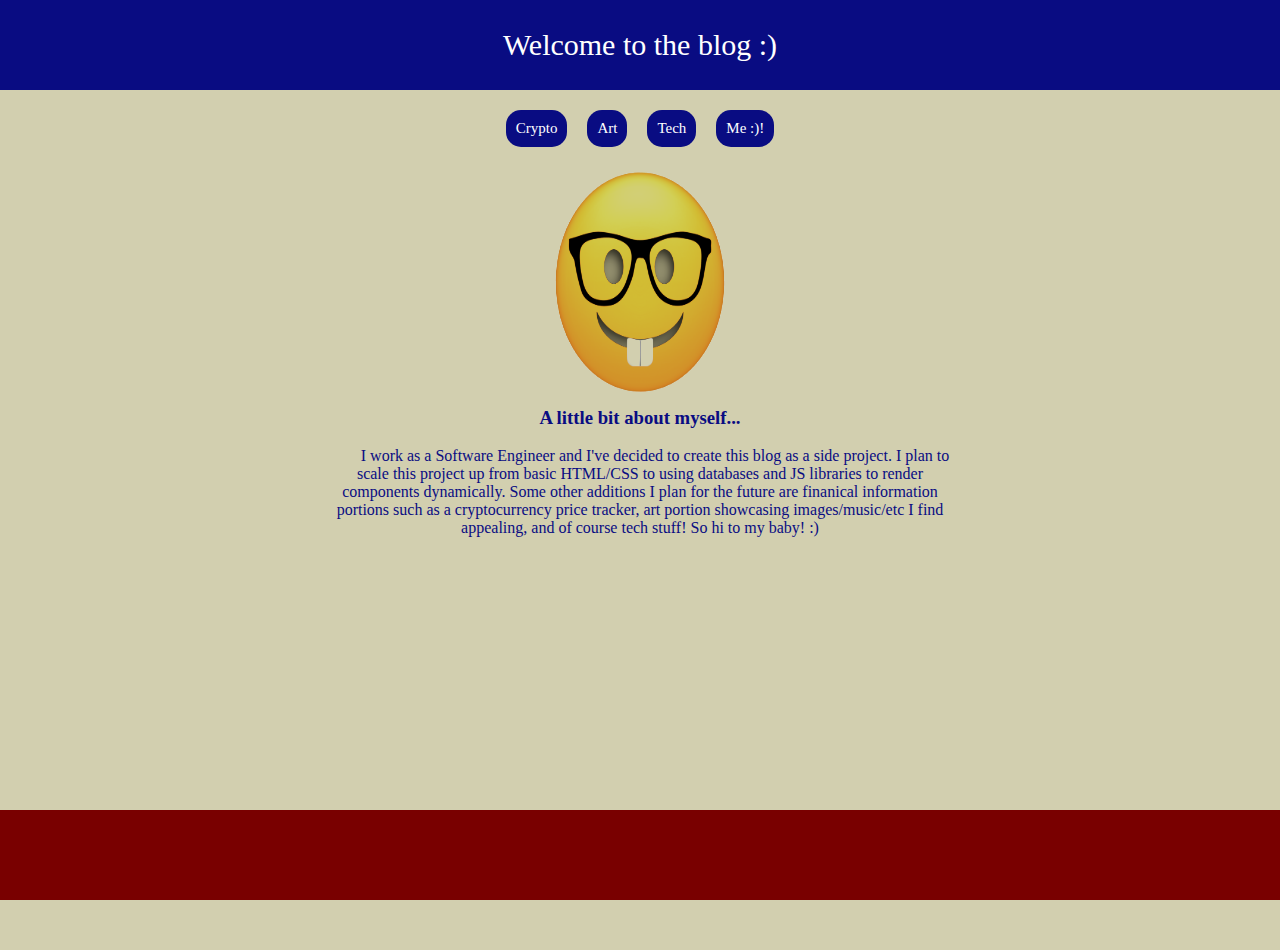
<file: index.html>
<!DOCTYPE html>
<!-- Designined by CodingLab | www.youtube.com/codinglabyt -->
<html lang="en" dir="ltr">
    <head>
        <meta charset="UTF-8">
        <!--<title> Responsiive Admin Dashboard | CodingLab </title>-->
        <link rel="stylesheet" href="style.css">
        <!-- Boxicons CDN Link -->
        <link href='https://unpkg.com/boxicons@2.0.7/css/boxicons.min.css' rel='stylesheet'>
            <meta name="viewport" content="width=device-width, initial-scale=1.0">
        <!-- <script data-main="./me" src="./require.js"></script> -->
    </head>
    <body>
        <article id="blog">
            <a href="./index.html"><div id="header">
                <div id="blogTitle">Welcome to the blog :)</div>
            </div>
            </a>
            <div class=parent>
                <a href="./crypto.html"><div class=box>Crypto</div></a>
                <a href="./art.html"><div class=box>Art</div></a>
                <div class=box>Tech</div>
                <a href="./me.html"><div class=box>Me :)!</div></a>
            </div>
            <img id=image src="./download.png" alt="Chuck Taylor All Star Shoe" height="250" width="250" />
            <article>
                <div id=content>
                    <h3>A little bit about myself...</h3>
                    <br>
                    <div id=flex-p>
                        <div id="indent-p">
                            <p id=indent> I work as a Software Engineer 
                                and I've decided to create this blog as a 
                                side project. I plan to scale this project up from basic HTML/CSS 
                                to using databases and JS libraries to render components dynamically. Some other
                                additions I plan for the future are finanical information portions such as a cryptocurrency
                                price tracker, art portion showcasing images/music/etc I find appealing, and of course 
                                tech stuff! So hi to my baby! :)
                            </p>
                        </div>
                    </div>
                </div>
            </article>
            <div class="footer"></div>
        </article>
    </body>
</html>
</file>
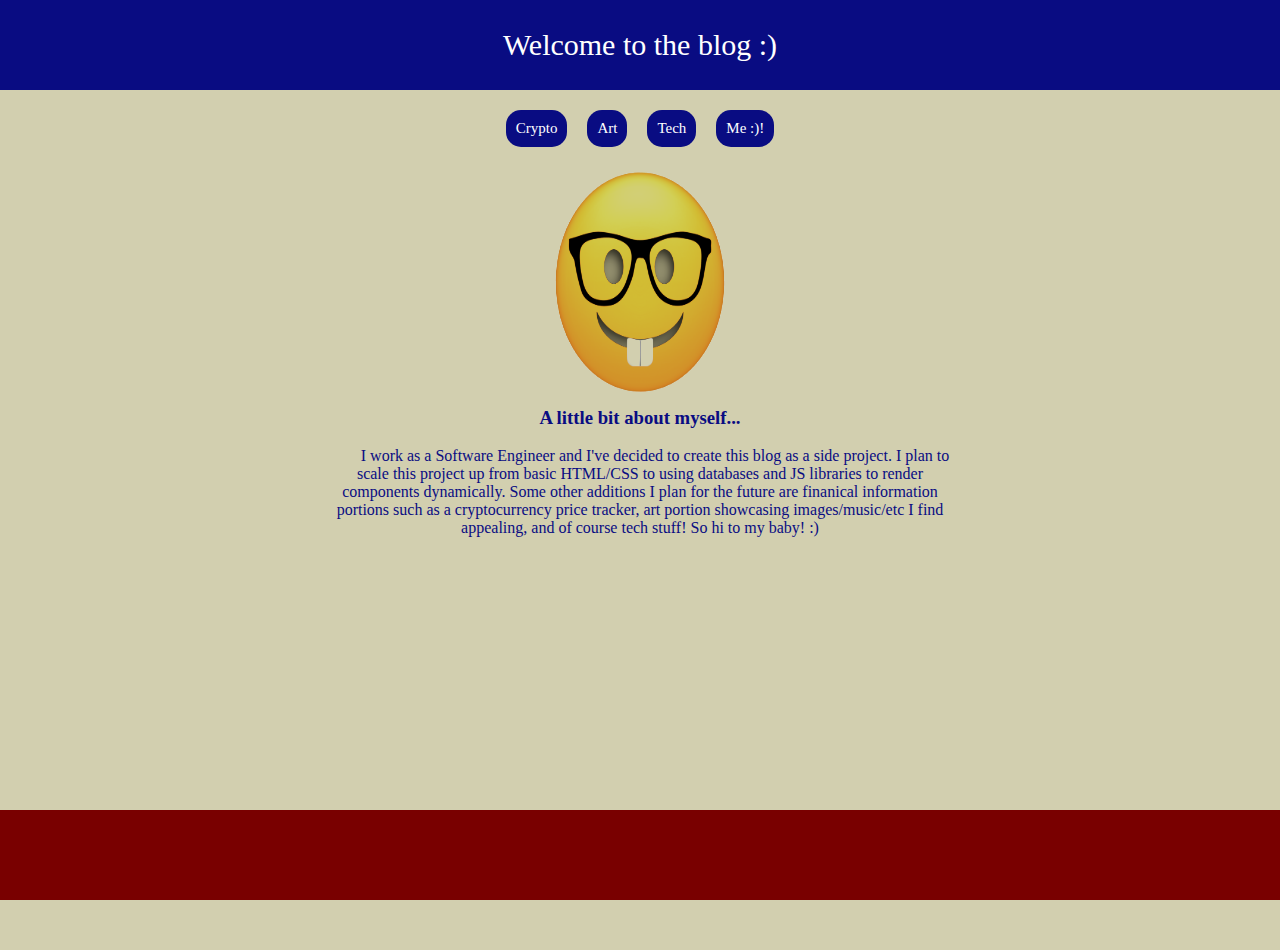
<file: art.html>
<!DOCTYPE html>
<!-- Designined by CodingLab | www.youtube.com/codinglabyt -->
<html lang="en" dir="ltr">
    <head>
        <meta charset="UTF-8">
        <!--<title> Responsiive Admin Dashboard | CodingLab </title>-->
        <link rel="stylesheet" href="style.css">
        <!-- Boxicons CDN Link -->
        <link href='https://unpkg.com/boxicons@2.0.7/css/boxicons.min.css' rel='stylesheet'>
            <meta name="viewport" content="width=device-width, initial-scale=1.0">
        <!-- <script data-main="./me" src="./require.js"></script> -->
    </head>
    <body>
        <article id="blog">
            <a href="./index.html"><div id="header">
                    <div id="blogTitle">Welcome to the blog :)</div>
            </div>
            </a>
            <div class=parent>
                <a href="./crypto.html"><div class=box>Crypto</div></a>
                <a href="./art.html"><div class=box>Art</div></a>
                <div class=box>Tech</div>
                <a href="./me.html"><div class=box>Me :)!</div></a>
            </div>
            <img id=image src="./download.png" alt="Chuck Taylor All Star Shoe" height="250" width="250" />
            <article>
                <div id=content>
                    <h3>A little bit about myself...</h3>
                    <br>
                    <div id=flex-p>
                        <div id="indent-p">
                            <p id=indent> I work as a Software Engineer 
                                and I've decided to create this blog as a 
                                side project. I plan to scale this project up from basic HTML/CSS 
                                to using databases and JS libraries to render components dynamically. Some other
                                additions I plan for the future are finanical information portions such as a cryptocurrency
                                price tracker, art portion showcasing images/music/etc I find appealing, and of course 
                                tech stuff! So hi to my baby! :)
                            </p>
                        </div>
                    </div>
                </div>
            </article>
            <div class="footer"></div>
        </article>
    </body>
</html>
</file>
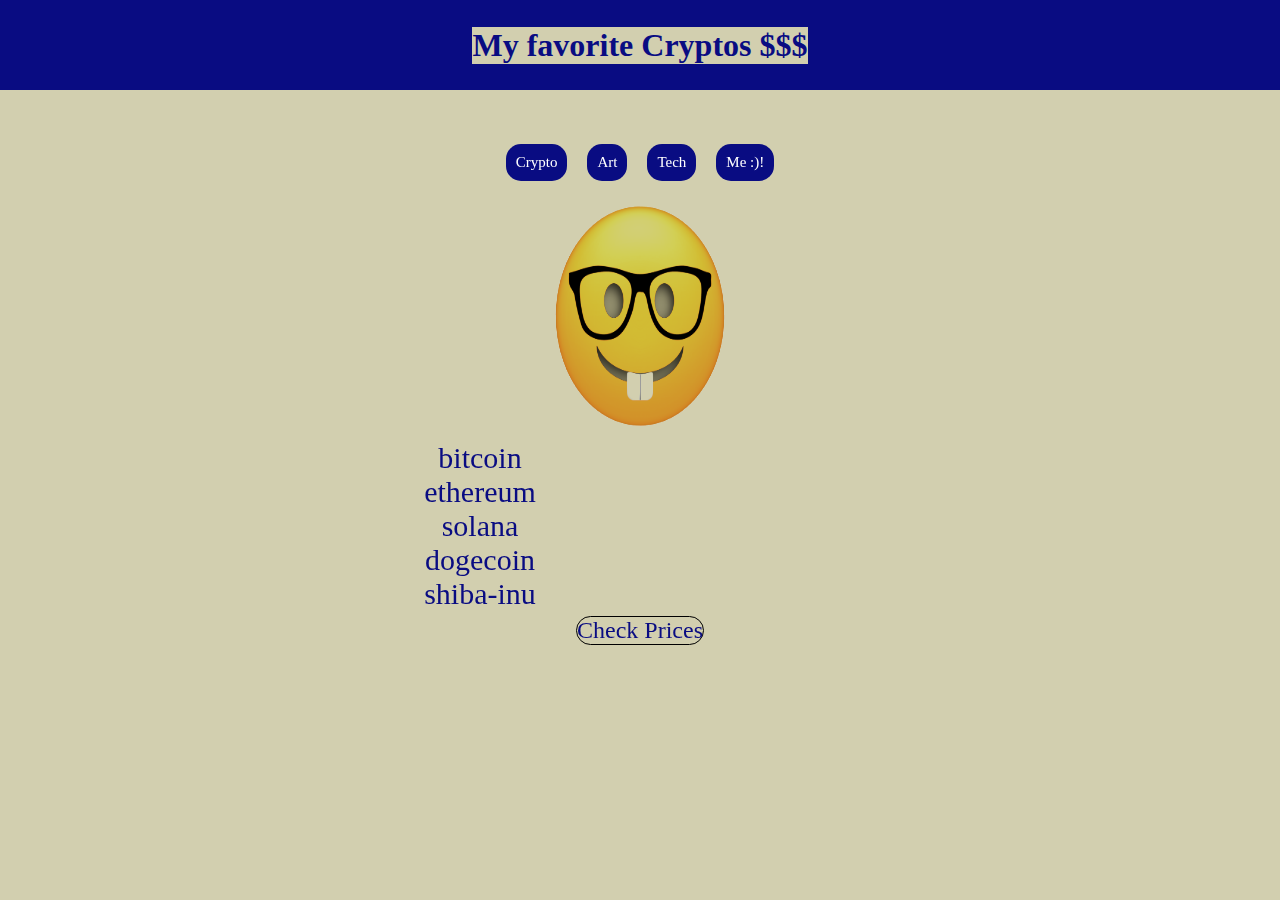
<file: crypto.html>
<!DOCTYPE html>
<!-- Designined by CodingLab | www.youtube.com/codinglabyt -->
<html lang="en" dir="ltr">
    <head>
        <meta charset="UTF-8">
        <!--<title> Responsiive Admin Dashboard | CodingLab </title>-->
        <link rel="stylesheet" href="style.css">
        <!-- Boxicons CDN Link -->
        <link href='https://unpkg.com/boxicons@2.0.7/css/boxicons.min.css' rel='stylesheet'>
            <meta name="viewport" content="width=device-width, initial-scale=1.0">
    </head>
    <body>
        <article id="blog">
            <a href="./index.html"><h2 id=blogTitle>Welcome to the blog :)</h2></a>
            <div class=parent>
                <a href="./crypto.html"><div class=box>Crypto</div></a>
                <div class=box>Art</div>
                <div class=box>Tech</div>
                <a href="./me.html"><div class=box>Me :)!</div></a>
            </div>
            <img id=image src="./download.png" alt="Chuck Taylor All Star Shoe" height="250" width="250" />
            <article>
                <div class="container">
                    <div id="header">
                        <h1>My favorite Cryptos $$$</h1>
                    </div>
                    <div id="inputs">
                        <div id="selectCrypto">
                            <div id="bitcoin">bitcoin</div>
                            <div id="ethereum">ethereum</div>
                            <div id="solana">solana</div>
                            <div id="dogecoin">dogecoin</div>
                            <div id="shiba-inu">shiba-inu</div>
                        </div>
                        <div id="btn">
                            <button>Check Prices</button>
                        </div>
                        <div id="selectCurrency">
                            <div id="bitcoin_price"></div>
                            <div id="ethereum_price"></div>
                            <div id="solana_price"></div>
                            <div id="dogecoin_price"></div>
                            <div id="shiba-inu_price"></div>
                        </div>
                    </div>
                </div>
               
                <script src="main.js"></script>
            </article>
        </article>
    </body>
</html>
</file>
<file: style.css>
* {
    font-family: fantasy;
    color: #090C82;
    text-align: center;
    margin: 0;
    padding: 0;
    background-color: #D2CFAF;
}


#header {
    position:fixed;
    top:0;
    right:0;
    width:100%;
    height: 90px;
    background-color: #090C82;
    margin-bottom: 10%;
}

#blogTitle {
    font-size: 30px;
    font-family: fantasy;
    color: white;
    background-color: transparent;
}

#image {
    display: block;
    margin-left: auto;
    margin-right: auto;
    mix-blend-mode: darken;
    /* used to create centered image */
}

#indent{
    text-indent: 30px;
}

.parent {
    display: flex;
    margin: 50px;
    padding: 50px;
    margin-bottom: 0;
    padding-bottom: 0;
    justify-content: center;
}

.box {
    background: #090C82;
    text-align: left;
    color: white;
    padding: 10px;
    margin: 10px;
    font-size: 15px;
    border-radius: 15px;
}

body{
    height: 100vh;
    width: 100vw;
    background-repeat: no-repeat;
    background-size: cover;
}
.container{
    display: grid;
    grid-template-columns: 25% 50% 25%;
    grid-template-rows: 25% 30% 20% 25%;
    grid-template-areas:
    ". inputs ."
    ". outputs .";
}

.container-grid{
    display: grid;
    grid-template-columns: 25% 25%;
}
#header{
    grid-area: header;
    display: grid;
    place-items: center;
}
footer{
    display: grid;
    place-items: center;
}
#inputs{
    grid-area:inputs;
    display: grid;
    grid-template-columns: repeat(2,1fr);

    grid-template-rows: 1fr 1fr;
    grid-template-areas: 
    "selectCrypto selectCurrency"
    "btn btn";
    place-items: center;
    font-size: 30px;
}
#btn{
    grid-area: btn;

}
button{
    background: transparent;
    border: 1px solid black;
    font-size: 1.5rem;
    border-radius: 3em;
}
button:hover{
    background: #090C82;
    color: white;
}

#selectCrypto{
    grid-area: selectCrypto;
}
#selectCurrency{
    grid-area: selectCurrency;
}
#outputs{
    grid-area:outputs;
    display: grid;
    place-items: center;
}
#inpCrypto{
    margin-top: 1rem;
    border: 1px solid rgb(21, 236, 243);
    width: max-content;
}
#inpCrypto{
    margin-top: 1rem;
    border: 1px solid rgb(21, 236, 243);
    width: max-content;

}
#price{
    margin-top: 1rem;
    width: auto;
    z-index: 1;
    display: none;
    font-size: 1.2rem;
    color: black;
    border-radius: 2em;
    /* width: 10vh; */
}
select{
    background: transparent;
    border: 2px solid #9eeaf0;
    color: black;
    border-radius: 2em;
    font-size: 1em;
    height: 2em;
    width: 9em;
}
select:hover{
    background: #9eeaf0;
}
option{

    color: black;
}

#flex-p{
    display: flex;
    flex-direction: row;
    justify-content: center;
}

#indent-p {
    width: 50%;
}

.footer {
    position:fixed;
    bottom:0;
    left:0;
    width:100%;
    height: 90px;
    background-color: #790000
}

#header-crypto {
    padding-left: 100%;
}
</file>
